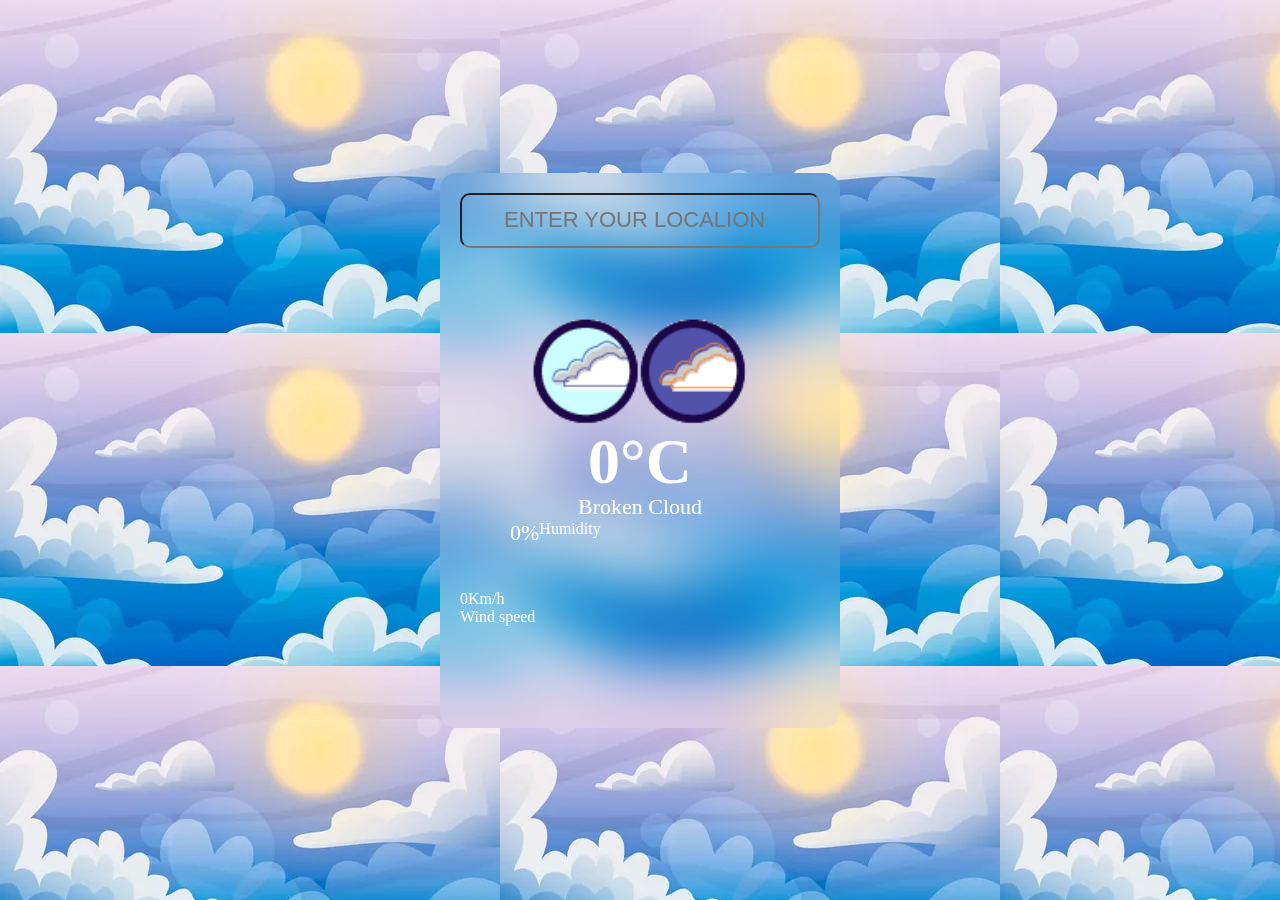
<file: weather app/index.html>
<!DOCTYPE html>
<html lang="en">
    <head>
<meta charset="UTF-8">
<meta http-equiv="X-UA-Compatible" content="IE-edge">
<!-- <meta name="viewport" content="width-device-width", initial-scale="1.0"> -->
<link rel="stylesheet" href="style.css">
<link href='https://cdn.boxicons.com/3.0.6/fonts/basic/boxicons.min.css' rel='stylesheet'>
<title>Weather app using Html CSS and Javascript </title>

    </head>

    <body>
    
    <div class="container">
    <div class="search-box">
     <i class='bx  bx-location'></i>
     <input type="text" placeholder="enter your localion">
     <button class='bx  bx-search'></button> 
    </div>
    <div class="weather-box">
        <div class="box">
            <div class="info-weather">
                <div class="weather">
                    <img src="images/cloud.png">
                    <p class="temperature">0<span>°C</span></p>
                    <p class="description">Broken cloud</p>
                </div>
            </div>
        </div>
        <div class="weather-details">
            <div class="humidity"></div>
            <i class='bx  bx-water'></i>
            <div class="text">
                <span>0%</span>
            </div>
            <p>Humidity</p>
        </div>
    </div>
        <div class="wind">
            <i class='bxr  bx-wind'></i></div>
            <div class="info-wind">
                <span>0Km/h</span>
            </div>
            <p>Wind speed</p>
        </div>
    </div> 


    </div>




    <script src="script.js"></script>


    </body>
</html>
</file>
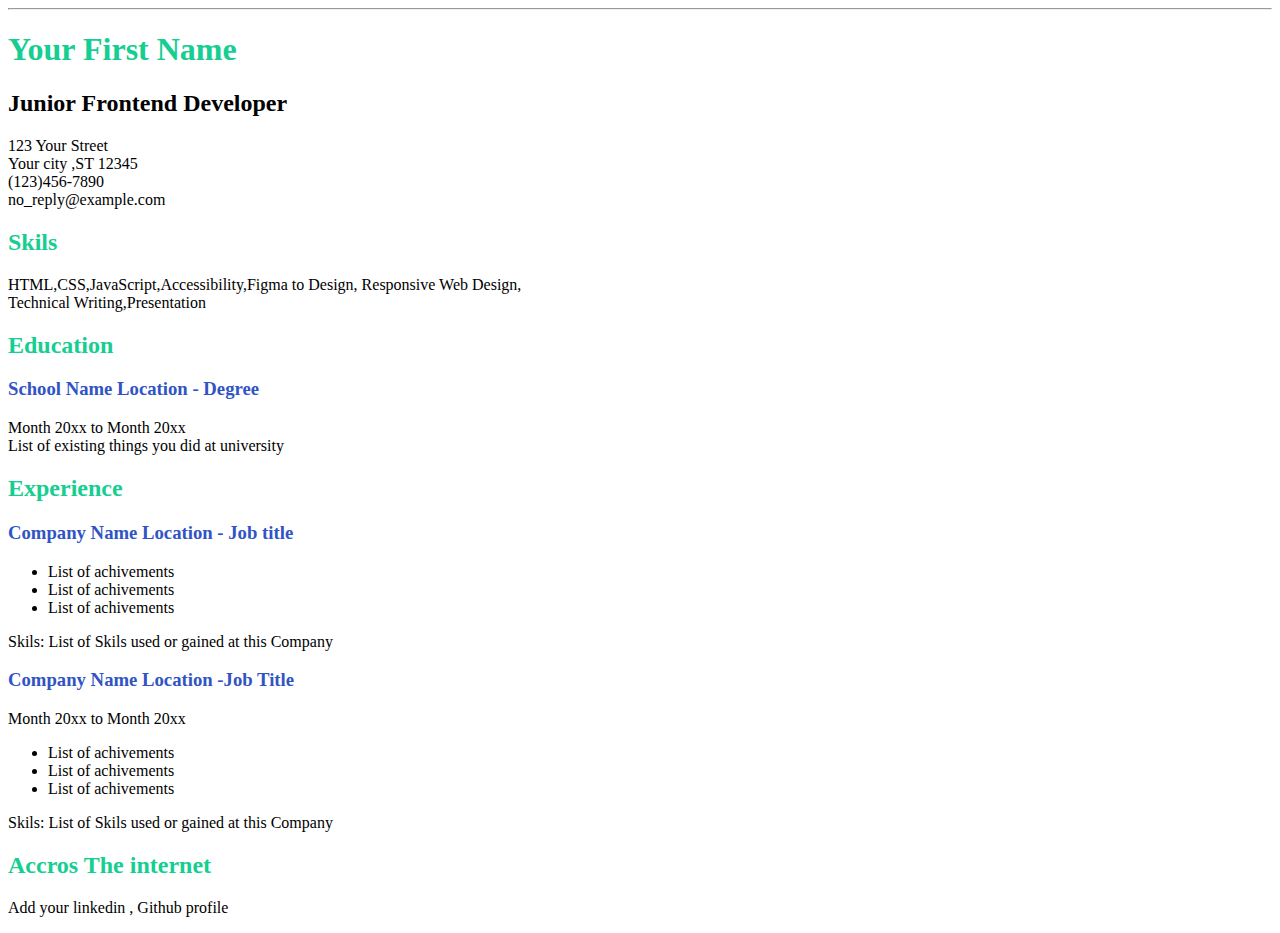
<file: resume.html>
<!DOCTYPE html>
<html>
<head>
</head>
<body>
<hr style="display: block;">
<h1 style="color: rgb(22, 206, 145);">Your First Name</h1>
<h2>Junior Frontend Developer</h2>
<p>123 Your Street <br> Your city  ,ST 12345<br>(123)456-7890<br>no_reply@example.com</p>
<h2 style="color: rgb(22, 206, 145);">Skils</h2>
<p>HTML,CSS,JavaScript,Accessibility,Figma to Design, Responsive Web Design,<br>
    Technical Writing,Presentation</p>
<h2 style="color: rgb(22, 206, 145);">Education</h2>
<h3 style="color: rgb(49, 84, 197);">School Name Location - Degree</h3>
<p>Month 20xx to Month 20xx <br>
    List of existing things you did at university
</p>

<h2 style="color: rgb(22, 206, 145);">Experience</h2>
<h3 style="color: rgb(49, 84, 197);"> Company Name Location - Job title</h3>
<ul>
    <li>List of achivements</li>
    <li>List of achivements</li>
    <li>List of achivements</li>
</ul>
<p>Skils: List of Skils used or gained at this Company</p>

<h3 style="color: rgb(49, 84, 197);">Company Name Location -Job Title</h2>
<p>Month 20xx to Month 20xx</p>
<ul>
    <li>List of achivements</li>
    <li>List of achivements</li>
    <li>List of achivements</li>
</ul>
<p>Skils: List of Skils used or gained at this Company</p>
<h2 style="color: rgb(22, 206, 145);">Accros The internet</h2>
<p>Add your linkedin , Github profile</p>
</body>
</html>
</file>
<file: weather app/style.css>
/*
Source - https://stackoverflow.com/a
Posted by ModernDesigner, modified by community. See post 'Timeline' for change history
Retrieved 2025-11-30, License - CC BY-SA 4.0
*/

@import url('https://fonts.googleapis.com/css?family=Open+Sans&display=swap');
*{
    margin: 0;
    padding: 0;
    box-sizing: border-box;
    font-size: "Popins", sans-serif;
}
body {
    display: flex;
    justify-content: center;
    align-items: center;
    min-height: 100vh;
    background: url(images/sky-background-video-conferencing_23-2148639325.webp);

}
.container {
    position: relative;
    width: 400px;
    height: 555px;
    background: rgba(255, 255 gren, 255, 1);
    backdrop-filter: blur(30px);
    border: 2px solid rgba(255, 255 gren, 255, 2);
    border-radius: 16px;
    padding: 20px;
    color: white;

}
.search-box {
    position: relative;
    width: 100%;
    height: 55px;
    display: flex;
    align-items: center;

    
}
.search-box i {
position: absolute;
left: 10px;
font-size: 28px
;



}

.search-box input{
    position: absolute;
    width: 100%;
    height: 100%;
    background: transparent;
    border: 2px solid rgba(255, 255 gren, 255, 2);
    outline: none;
    border-radius: 10px;
    font-size: 22px;
    color: rgb(255, 255, 255);
    font-weight: 500;
    text-transform: uppercase;
    padding: 0 48px 0 42px;
    
};

.search-box input:placeholder-shown {
    color: white;
    text-transform: capitalize;

}
.search-box button {
position: absolute;
right: 0;
width: 40px;
height: 100%;
background: transparent;
border: none;
outline: none;
font-size: 28px;
color: rgb(255, 255, 255);
padding: 0 40px 0 5px;


}

/* wether images  */
.weather-box img {
    width: 60%;
}
.weather-box{
    text-align: center;
    margin: 70px 0;    

}

.weather-box .temperature span {

    position: relative;
    font-size: 64px;
    line-height: 1;
    font-weight: 700;
    margin-left: 20px 0 6px -30px;

    
}
.weather-box .temperature {

    position: relative;
    font-size: 64px;
    line-height: 1;
    font-weight: 700;
    margin-left: 20px 0 6px -30px;

    
}
.weather-box .description {
    font-size: 22px;
    font-weight:  500px;
    text-transform: capitalize;

}
.weather-details{
    position: absolute;
    bottom:40px
    /* left: 0; */
    width: 100%;
    padding: 0 20px;
    display: flex;

}
.weather-details .humidity ,
.weather-details .wind{
display: flex;
align-items: center;
width: 50%;
}

.weather-details .humidity{
padding-left: 20px;
justify-content: flex-start;
}
.weather-details .wind{
padding: right 20px; ;
justify-content: flex-end;

}
.weather-details i {
    font-size: 56px;
    margin-right: 10px;
}

.weather-details span {
display: inline-block;
font-size: 22px;
font-weight: 500;

}
.weather-details p {
font-size: 14 px;
font-weight: 500;
}
</file>
